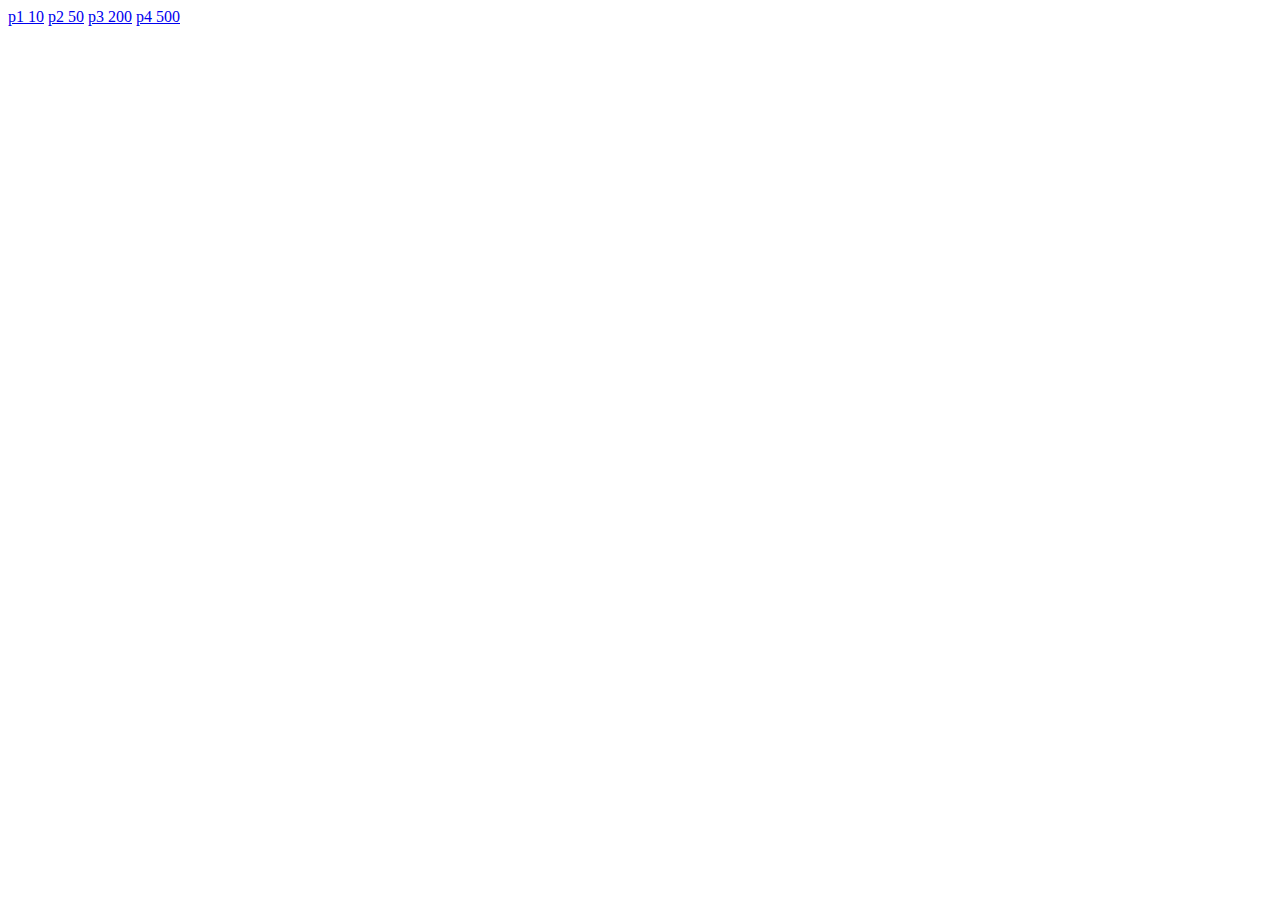
<file: templates/dynpro.html>
<!DOCTYPE html>
<html lang="en">
<head>
    <meta charset="UTF-8">
    <meta http-equiv="X-UA-Compatible" content="IE=edge">
    <meta name="viewport" content="width=device-width, initial-scale=1.0">
    <title>Document</title>
</head>
<body>
    <a href="./dyP10?v=./p1_n10.txt">p1  10</a>
    <a href="./dyP10?v=./p1_n50.txt">p2  50</a>
    <a href="./dyP10?v=./p1_n200.txt">p3  200</a>
    <a href="./dyP10?v=./p1_n500.txt">p4  500</a>

</body>
</html>
</file>
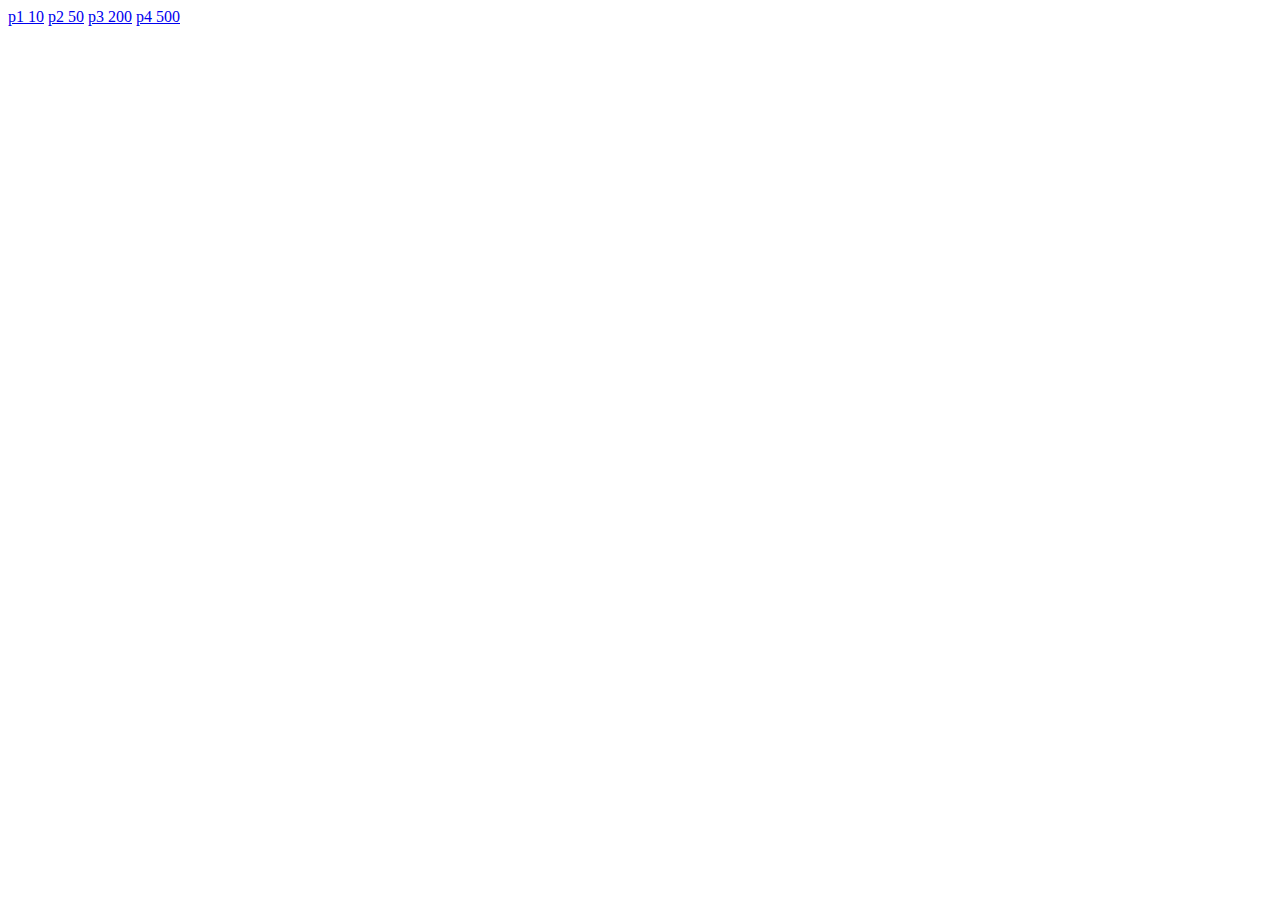
<file: templates/metfun.html>
<!DOCTYPE html>
<html lang="en">
<head>
    <meta charset="UTF-8">
    <meta http-equiv="X-UA-Compatible" content="IE=edge">
    <meta name="viewport" content="width=device-width, initial-scale=1.0">
    <title>Document</title>
</head>
<body>
    <a href="./runmeta?v=./p1_n10.txt">p1  10</a>
    <a href="./runmeta?v=./p1_n50.txt">p2  50</a>
    <a href="./runmeta?v=./p1_n200.txt">p3  200</a>
    <a href="./runmeta?v=./p1_n500.txt">p4  500</a>
</body>
</html>
</file>
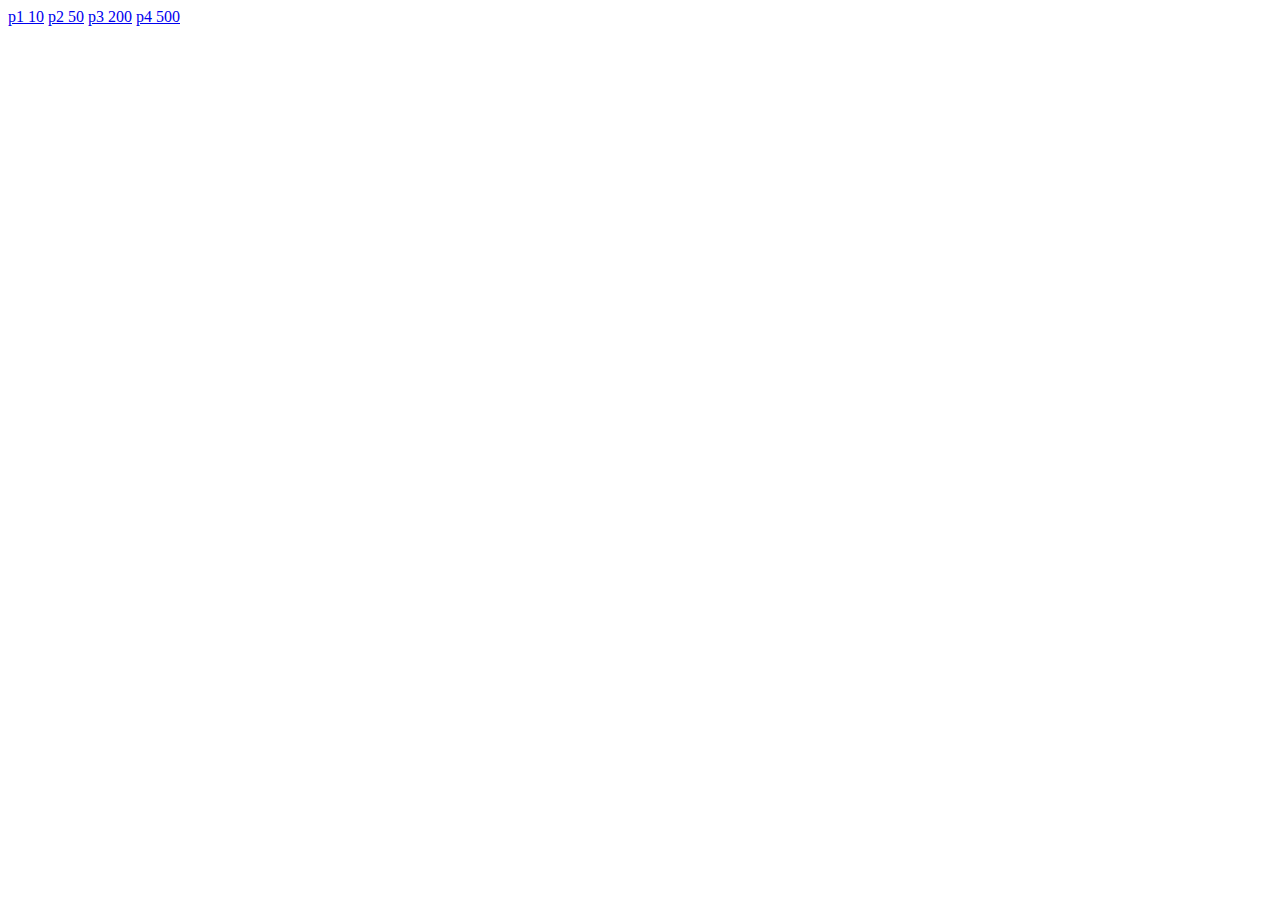
<file: templates/poly.html>
<!DOCTYPE html>
<html lang="en">
<head>
    <meta charset="UTF-8">
    <meta http-equiv="X-UA-Compatible" content="IE=edge">
    <meta name="viewport" content="width=device-width, initial-scale=1.0">
    <title>Document</title>
</head>
<body>
    <a href="./rundyP10?v=./p1_n10.txt">p1  10</a>
    <a href="./rundyP10?v=./p1_n50.txt">p2  50</a>
    <a href="./rundyP10?v=./p1_n200.txt">p3  200</a>
    <a href="./rundyP10?v=./p1_n500.txt">p4  500</a>

</body>
</html>
</file>
